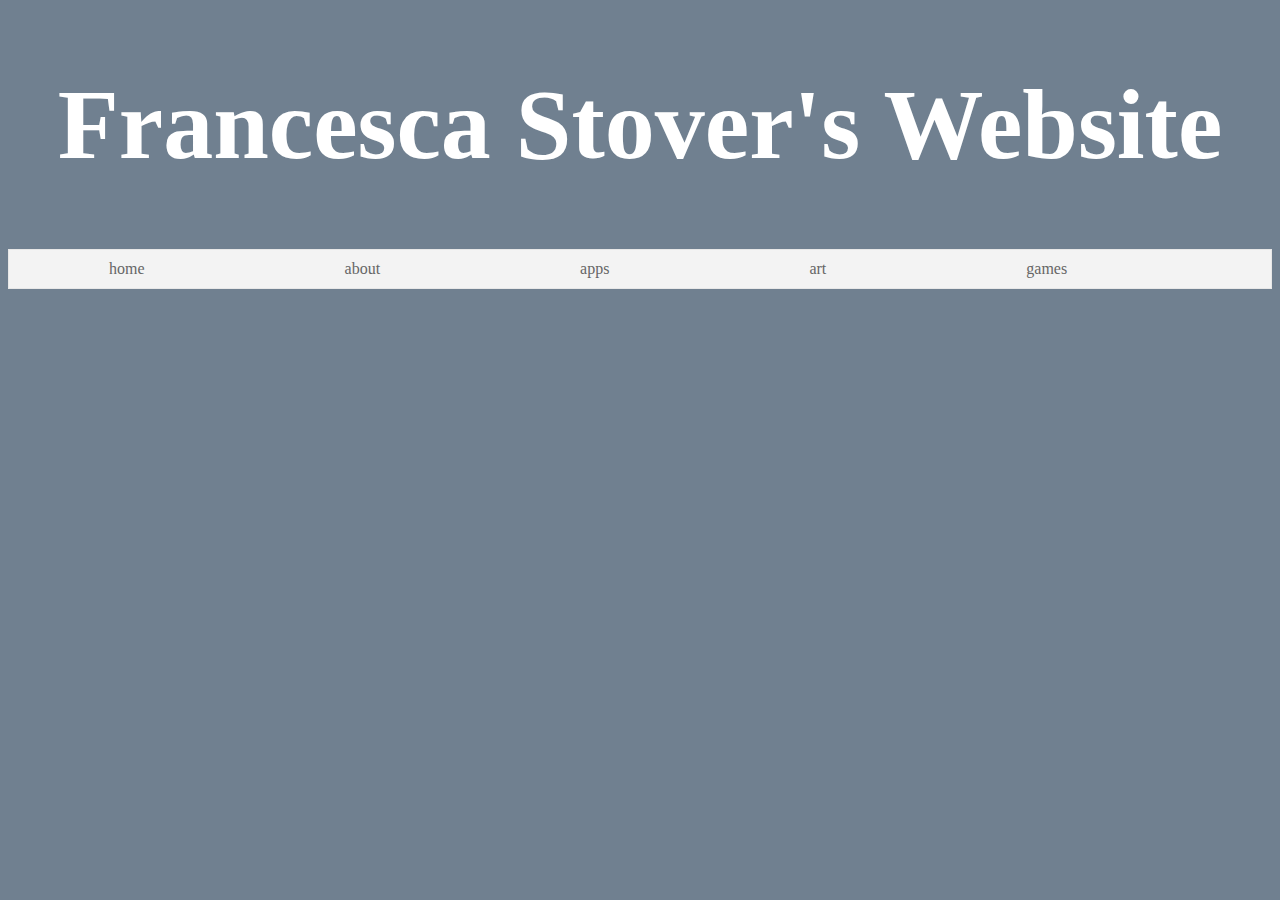
<file: index.html>
<!DOCTYPE html>
<html lang="en">
<head>
  <meta charset="UTF-8">
  <meta name="viewport" content="width=device-width, initial-scale=">
  <title></title>
</head>
<body>

  <h1> Francesca Stover's Website </h1>
  
     <ul>
      <li><a href="index.html"> home</a></li>
      <li><a href="about.html"> about</a></li>
      <li><a href="apps.html"> apps</a></li>
      <li><a href="art.html"> art</a></li>
      <li><a href="games.html"> games</a></li>
      
    </ul>
  
  
</body>
  
  
<style>
 h1 {
  color: white;
  text-align: center;
   font-size: 100px;
}

body {
  background-color: slategray;
} 
  
ul{
  list-style-type: none;
  margin: 0;
  padding: 0;
  overflow: hidden;
  border: 1px solid #e7e7e7;
  background-color: #f3f3f3; 
}

li{
float: left;
}

li a {
  display: block;
  color: #666;
  text-align: center;
  padding: 10px 100px;
  text-decoration: none;
}

li a:hover:not(.active) {
  background-color: #ddd;
}

li a.active {
  color: white;
  background-color: #4CAF50;
}
  
  </style>
</html>
</file>
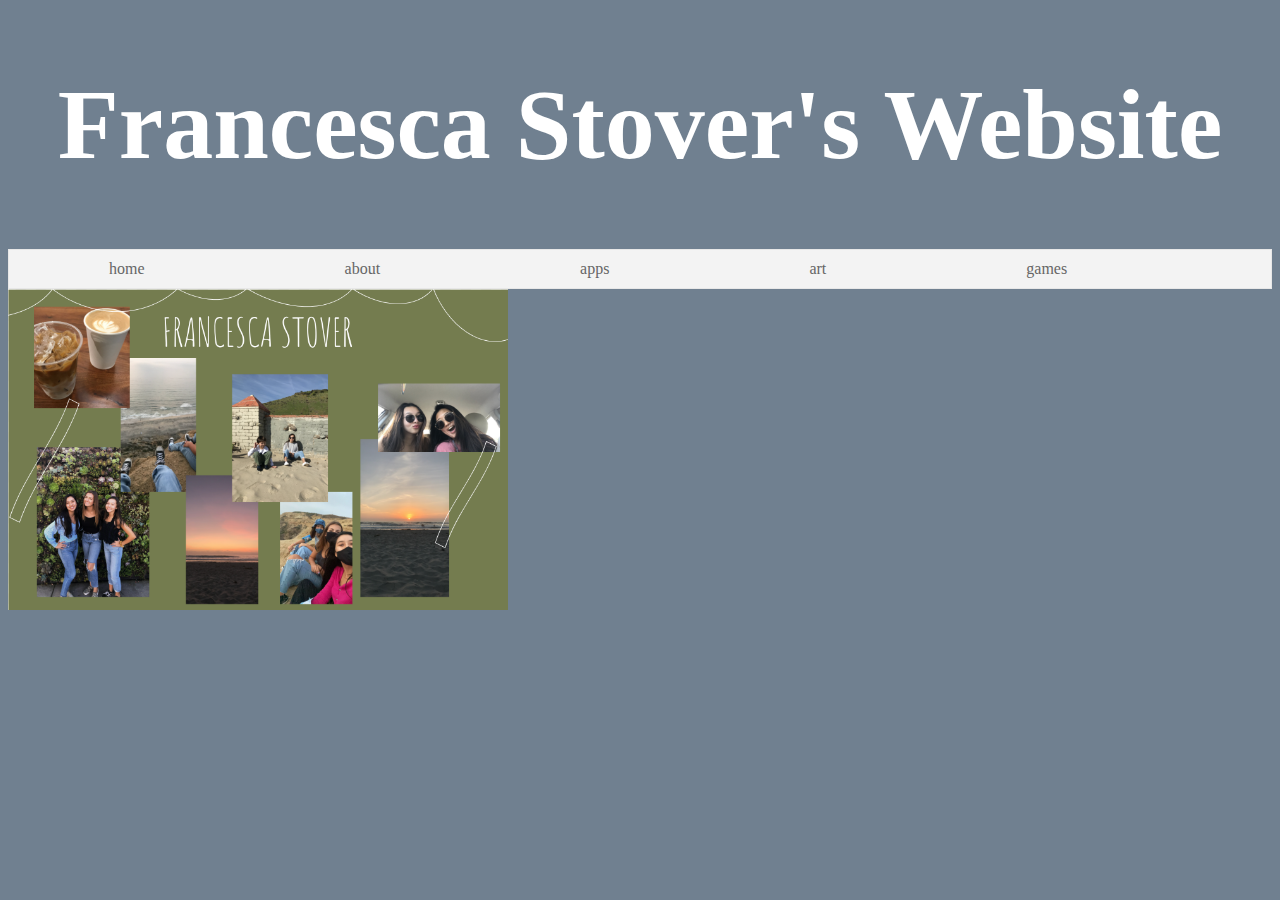
<file: about.html>
<!DOCTYPE html>
<html lang="en">
<head>
  <meta charset="UTF-8">
  <meta name="viewport" content="width=device-width, initial-scale=">
  <title></title>
</head>
<body>

  <h1> Francesca Stover's Website </h1>
  
     <ul>
      <li><a href="index.html"> home</a></li>
      <li><a href="about.html"> about</a></li>
      <li><a href="apps.html"> apps</a></li>
      <li><a href="art.html"> art</a></li>
      <li><a href="games.html"> games</a></li>
      
    </ul>

<img src="artifact1.png" width="500">    
  
</body>
  
  
<style>
 h1 {
  color: white;
  text-align: center;
   font-size: 100px;
}

body {
  background-color: slategray;
} 
  
ul{
  list-style-type: none;
  margin: 0;
  padding: 0;
  overflow: hidden;
  border: 1px solid #e7e7e7;
  background-color: #f3f3f3; 
}

li{
float: left;
}

li a {
  display: block;
  color: #666;
  text-align: center;
  padding: 10px 100px;
  text-decoration: none;
}

li a:hover:not(.active) {
  background-color: #ddd;
}

li a.active {
  color: white;
  background-color: #4CAF50;
}
  
  </style>
</html>
</file>
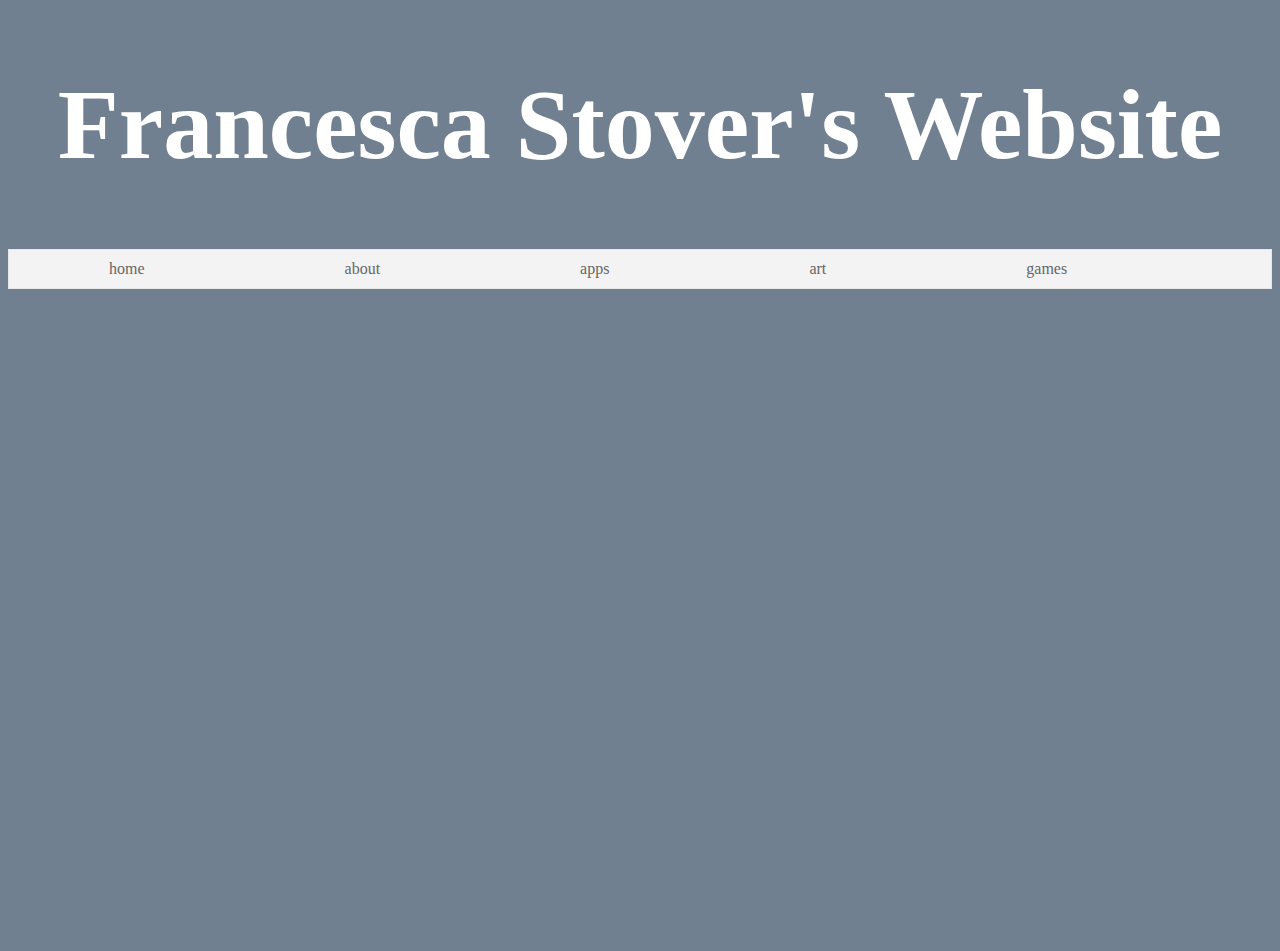
<file: apps.html>
<!DOCTYPE html>
<html lang="en">
<head>
  <meta charset="UTF-8">
  <meta name="viewport" content="width=device-width, initial-scale=">
  <title></title>
</head>
<body>

  <h1> Francesca Stover's Website </h1>
  
     <ul>
      <li><a href="index.html"> home</a></li>
      <li><a href="about.html"> about</a></li>
      <li><a href="apps.html"> apps</a></li>
      <li><a href="art.html"> art</a></li>
      <li><a href="games.html"> games</a></li>
      
    </ul>

<iframe src="https://studio.code.org/projects/applab/z1vCFzPe4Ie_Zy78hxZY1eLUOIG2P5Yzy3O2j2-m23Y/embed" allowtransparency="true" width="485" height="650" frameborder="0" scrolling="no" allowfullscreen></iframe>
  
  
</body>
  
  
<style>
 h1 {
  color: white;
  text-align: center;
   font-size: 100px;
}

body {
  background-color: slategray;
} 
  
ul{
  list-style-type: none;
  margin: 0;
  padding: 0;
  overflow: hidden;
  border: 1px solid #e7e7e7;
  background-color: #f3f3f3; 
}

li{
float: left;
}

li a {
  display: block;
  color: #666;
  text-align: center;
  padding: 10px 100px;
  text-decoration: none;
}

li a:hover:not(.active) {
  background-color: #ddd;
}

li a.active {
  color: white;
  background-color: #4CAF50;
}
  
  </style>
</html>
</file>
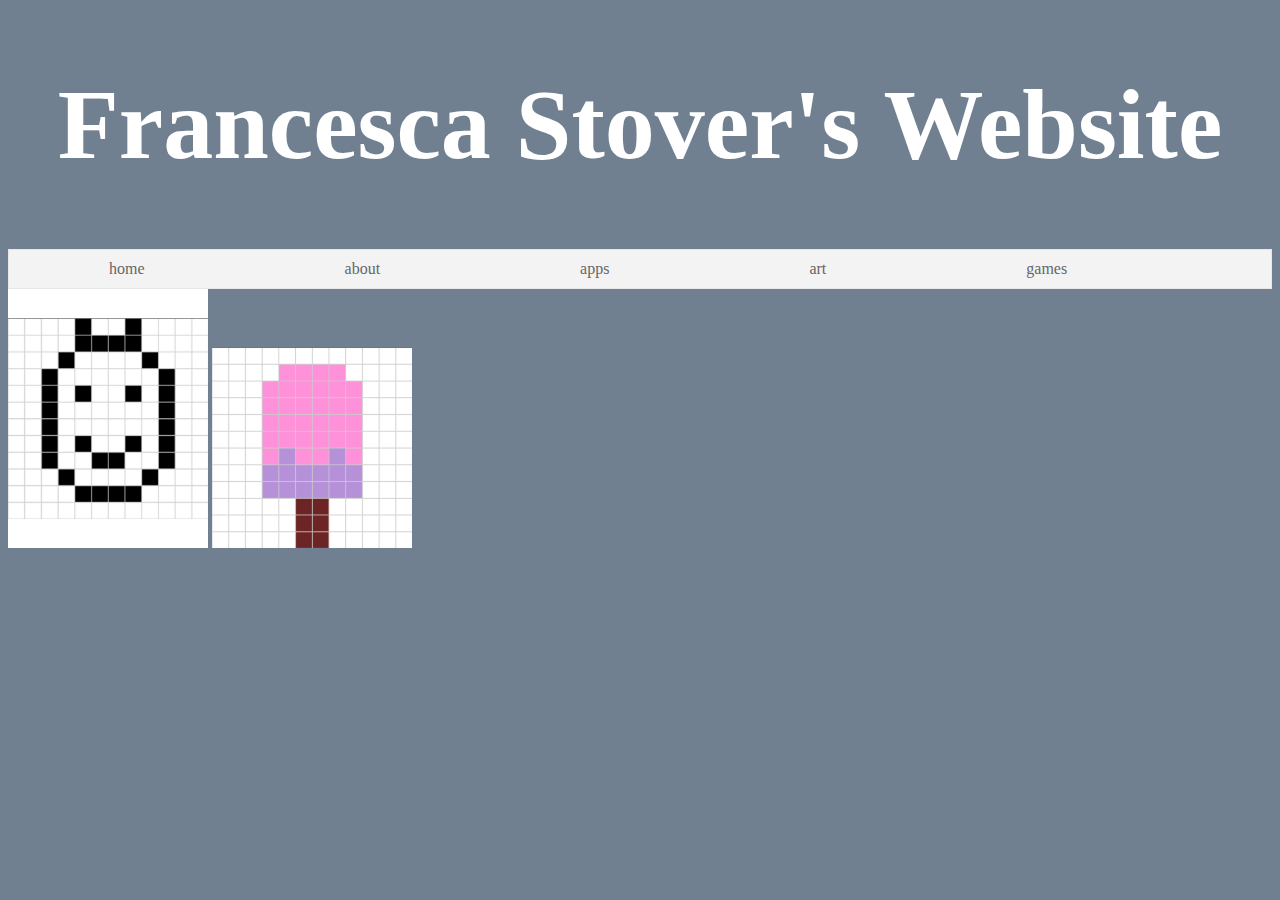
<file: art.html>
<!DOCTYPE html>
<html lang="en">
<head>
  <meta charset="UTF-8">
  <meta name="viewport" content="width=device-width, initial-scale=">
  <title></title>
</head>
<body>

  <h1> Francesca Stover's Website </h1>
  
     <ul>
      <li><a href="index.html"> home</a></li>
      <li><a href="about.html"> about</a></li>
      <li><a href="apps.html"> apps</a></li>
      <li><a href="art.html"> art</a></li>
      <li><a href="games.html"> games</a></li>
      
    </ul>
 
<img src="art1.jpg" width="200">    
<img src="art2.png" width="200">    
  
</body>
  
  
<style>
 h1 {
  color: white;
  text-align: center;
   font-size: 100px;
}

body {
  background-color: slategray;
} 
  
ul{
  list-style-type: none;
  margin: 0;
  padding: 0;
  overflow: hidden;
  border: 1px solid #e7e7e7;
  background-color: #f3f3f3; 
}

li{
float: left;
}

li a {
  display: block;
  color: #666;
  text-align: center;
  padding: 10px 100px;
  text-decoration: none;
}

li a:hover:not(.active) {
  background-color: #ddd;
}

li a.active {
  color: white;
  background-color: #4CAF50;
}
  
  </style>
</html>
</file>
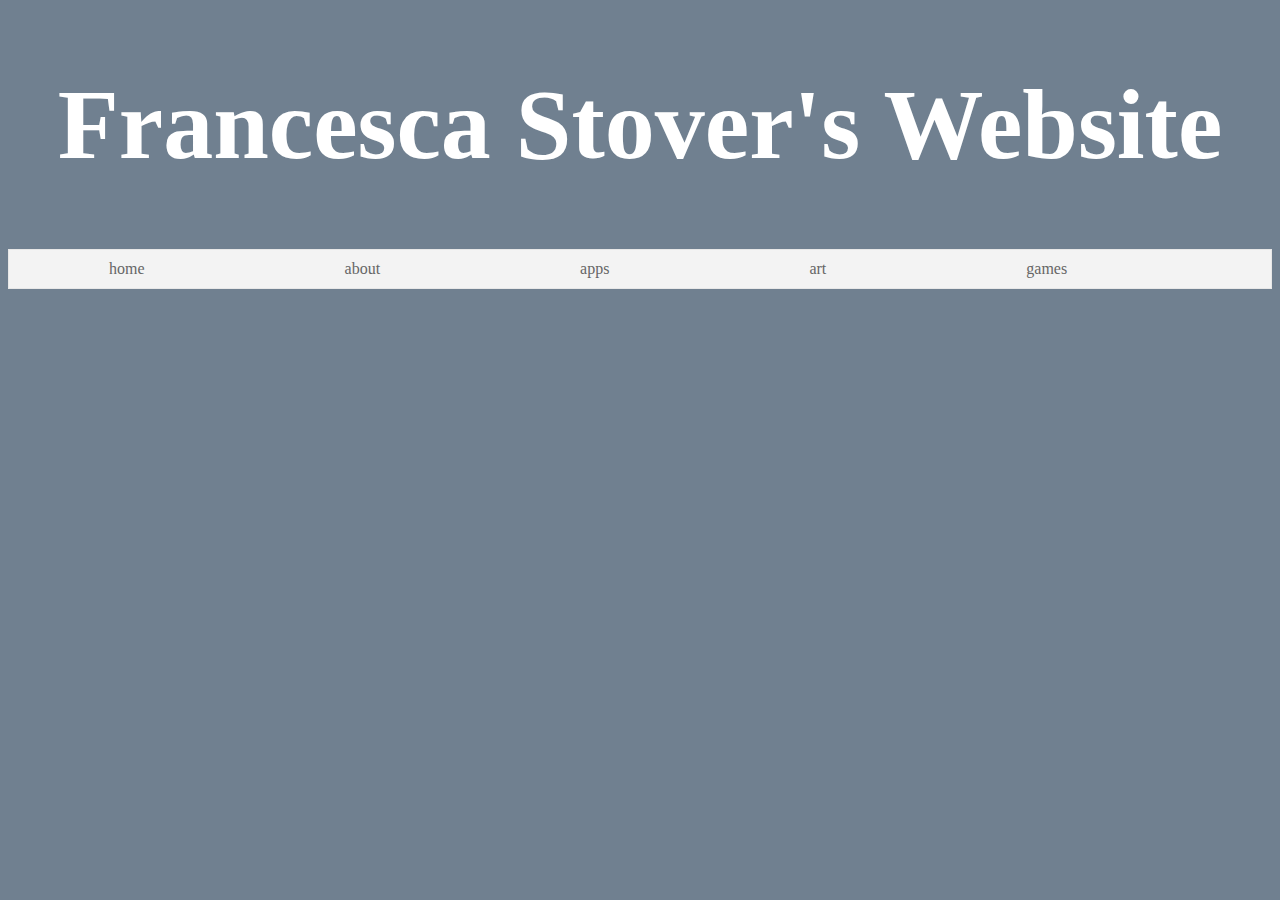
<file: games.html>
<!DOCTYPE html>
<html lang="en">
<head>
  <meta charset="UTF-8">
  <meta name="viewport" content="width=device-width, initial-scale=">
  <title></title>
</head>
<body>

  <h1> Francesca Stover's Website </h1>
  
     <ul>
      <li><a href="index.html"> home</a></li>
      <li><a href="about.html"> about</a></li>
      <li><a href="apps.html"> apps</a></li>
      <li><a href="art.html"> art</a></li>
      <li><a href="games.html"> games</a></li>
      
    </ul>

<iframe src="https://scratch.mit.edu/projects/426287443/embed" allowtransparency="true" width="485" height="402" frameborder="0" scrolling="no" allowfullscreen></iframe>
  
</body>
  
  
<style>
 h1 {
  color: white;
  text-align: center;
   font-size: 100px;
}

body {
  background-color: slategray;
} 
  
ul{
  list-style-type: none;
  margin: 0;
  padding: 0;
  overflow: hidden;
  border: 1px solid #e7e7e7;
  background-color: #f3f3f3; 
}

li{
float: left;
}

li a {
  display: block;
  color: #666;
  text-align: center;
  padding: 10px 100px;
  text-decoration: none;
}

li a:hover:not(.active) {
  background-color: #ddd;
}

li a.active {
  color: white;
  background-color: #4CAF50;
}
  
  </style>
</html>
</file>
